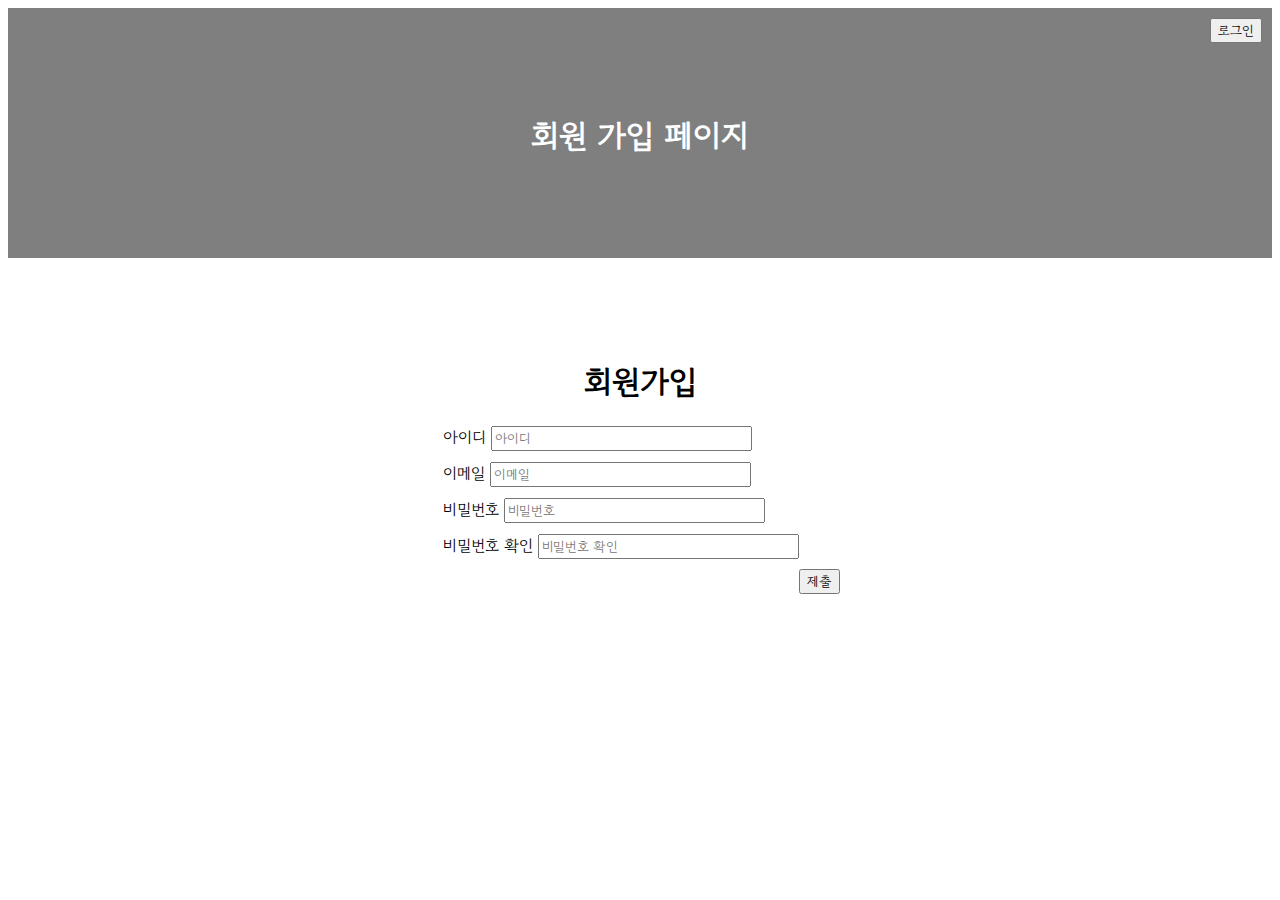
<file: templates/register.html>
<!doctype html>
<html lang="en">

<head>
    <meta charset="utf-8">
    <meta name="viewport" content="width=device-width, initial-scale=1, shrink-to-fit=no">
    <link href="https://cdn.jsdelivr.net/npm/bootstrap@5.0.2/dist/css/bootstrap.min.css" rel="stylesheet"
        integrity="sha384-EVSTQN3/azprG1Anm3QDgpJLIm9Nao0Yz1ztcQTwFspd3yD65VohhpuuCOmLASjC" crossorigin="anonymous">
    <script src="https://ajax.googleapis.com/ajax/libs/jquery/3.5.1/jquery.min.js"></script>
    <script src="https://cdn.jsdelivr.net/npm/bootstrap@5.0.2/dist/js/bootstrap.bundle.min.js"
        integrity="sha384-MrcW6ZMFYlzcLA8Nl+NtUVF0sA7MsXsP1UyJoMp4YLEuNSfAP+JcXn/tWtIaxVXM"
        crossorigin="anonymous"></script>

    <title>항해 웹툰 - 회원가입 페이지</title>

    <link href="https://fonts.googleapis.com/css2?family=Gowun+Dodum&display=swap" rel="stylesheet">

    <style>
        * {
            font-family: 'Gowun Dodum', sans-serif;
        }

        .mytitle {
            width: 100%;
            height: 250px;

            background-image: linear-gradient(0deg, rgba(0, 0, 0, 0.5), rgba(0, 0, 0, 0.5)), url('https://movie-phinf.pstatic.net/20210715_95/1626338192428gTnJl_JPEG/movie_image.jpg');
            background-position: center;
            background-size: cover;

            color: white;

            display: flex;
            flex-direction: column;
            align-items: center;
            justify-content: center;
        }

    </style>
    <script>
        function register() {
            let user = $('#user').val()
            let mail = $('#email').val()
            let pw = $('#password').val()
            let pw_check = $('#re_password').val()

            let formData = new FormData();

            formData.append("user_give", user);
            formData.append("email_give", mail);
            formData.append("pw_give", pw);
            formData.append("pw_check_give", pw_check);

            fetch('/register', {method: "POST", body: formData }).then((res) => res.json()).then((data) => {
                console.log(data);
                alert(data['msg'])
                window.location.reload()
            })
        }
    </script>
</head>

<body>
    <div class="mytitle">
        <div class="d-grid gap-2 d-md-flex justify-content-md-end" style="margin-bottom: auto; margin-left: auto;">
            <!-- <p class="h6" style="margin-right: 10px; padding-top: 20px;">사용자이름</p> -->
            <button type="button" class="btn btn-outline-success btn-sm" style="margin-right: 10px; margin-top: 10px;">로그인</button>
            <!-- <button type="button" class="btn btn-outline-danger btn-sm" style="margin-right: 10px; margin-top: 10px;">회원가입</button> -->
        </div>
        <h1 style="margin-bottom: 100px;">회원 가입 페이지</h1>
    </div>

    <div class="container">
        <div class="card" style="margin-top: 100px; width: 400px; height: 500px; margin-left: auto; margin-right: auto;">
            <div class="card-body">

                <div class="row mt-5">
                    <h1 style="text-align: center;">회원가입</h1>
                </div>
                
                <div class="col-12">
                    <!-- Form 테그 https://m.blog.naver.com/PostView.naver?isHttpsRedirect=true&blogId=heartflow89&logNo=221159929166 -->
                    <form method="POST" action="./register">
                        <div class="form-group" style="margin-top: 10px;">
                            <label for="user" style="margin-left: 3px;">아이디</label>
                            <input type="text" class="form-control" id="user" placeholder="아이디" name="user" />
                        </div>
                        <div class="form-group" style="margin-top: 10px;">
                            <label for="email" style="margin-left: 3px;">이메일</label>
                            <input type="email" class="form-control" id="email" placeholder="이메일" name="email" />
                        </div>
                        <div class="form-group" style="margin-top: 10px;">
                            <label for="password" style="margin-left: 3px;">비밀번호</label>
                            <input type="password" class="form-control" id="password" placeholder="비밀번호" name="password" />
                        </div>
                        <div class="form-group" style="margin-top: 10px;">
                            <label for="re_password" style="margin-left: 3px;">비밀번호 확인</label>
                            <input type="password" class="form-control" id="re_password" placeholder="비밀번호 확인"
                                name="re_password" />
                        </div>
                        <div style="display: flex;">
                            <button onclick="register()" type="submit" class="btn btn-primary" style="margin-top: 10px; margin-left: auto;">제출</button>
                        </div>
                    </form>
                </div>
            </div>
        </div>
    </div>
</body>
</html>
</file>
